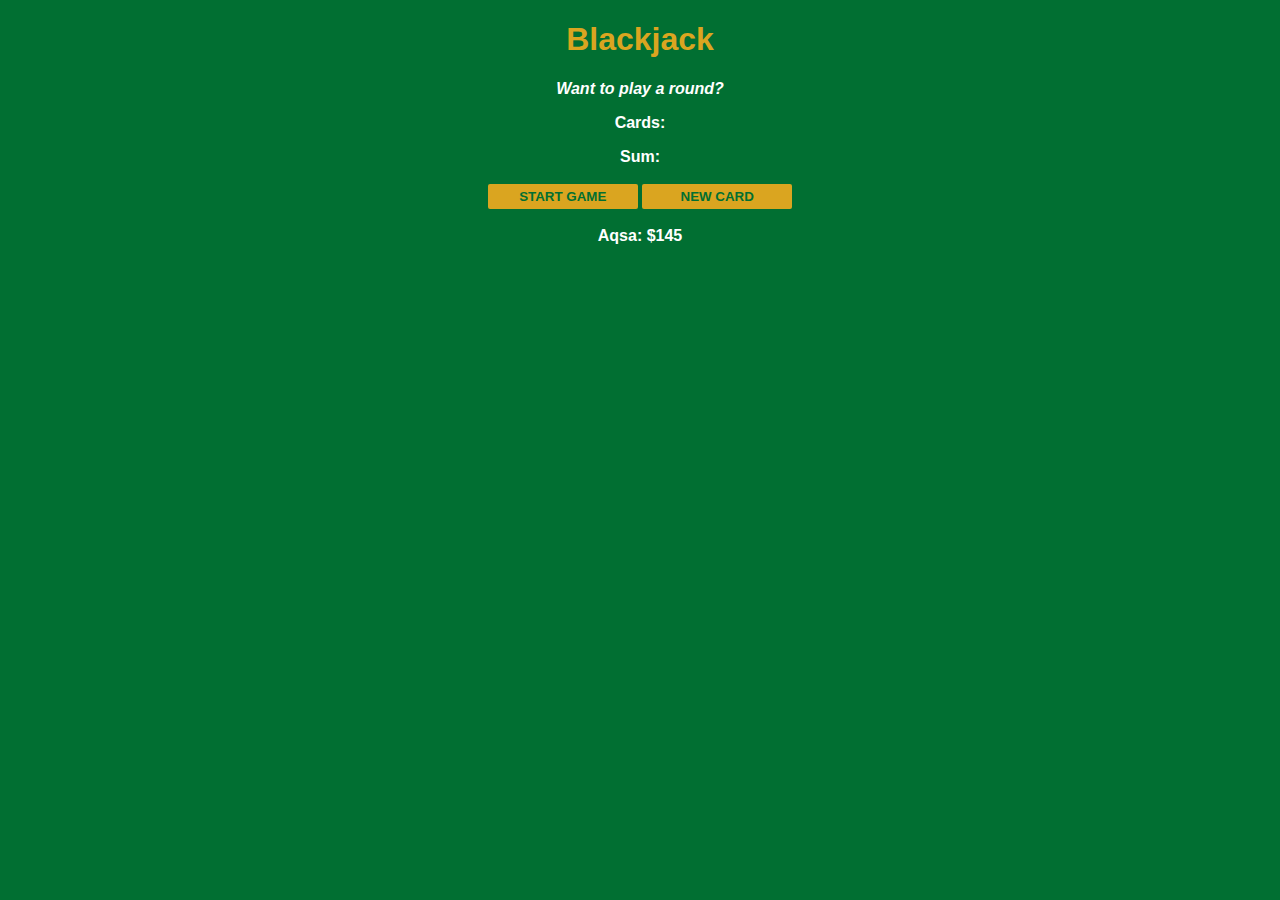
<file: blackjackgame/index.html>
<!DOCTYPE html>
<html lang="en">
<head>
    <meta charset="UTF-8">
    <meta http-equiv="X-UA-Compatible" content="IE=edge">
    <meta name="viewport" content="width=device-width, initial-scale=1.0">
    <title>Document</title>
    <link rel="stylesheet" href="style.css">
</head>
<body>
    <body>
        <h1>Blackjack</h1>
        <p id="message-el">Want to play a round?</p>
        <p id="card-el">Cards:</p>
        <p id="sum-cards">Sum:</p>
        <button onclick="startGame()">START GAME</button>
        <button onclick="newCard()">NEW CARD</button>
        <p id="player-el"></p>
        <script src="index.js"></script>
    </body>
</body>
</html>
</file>
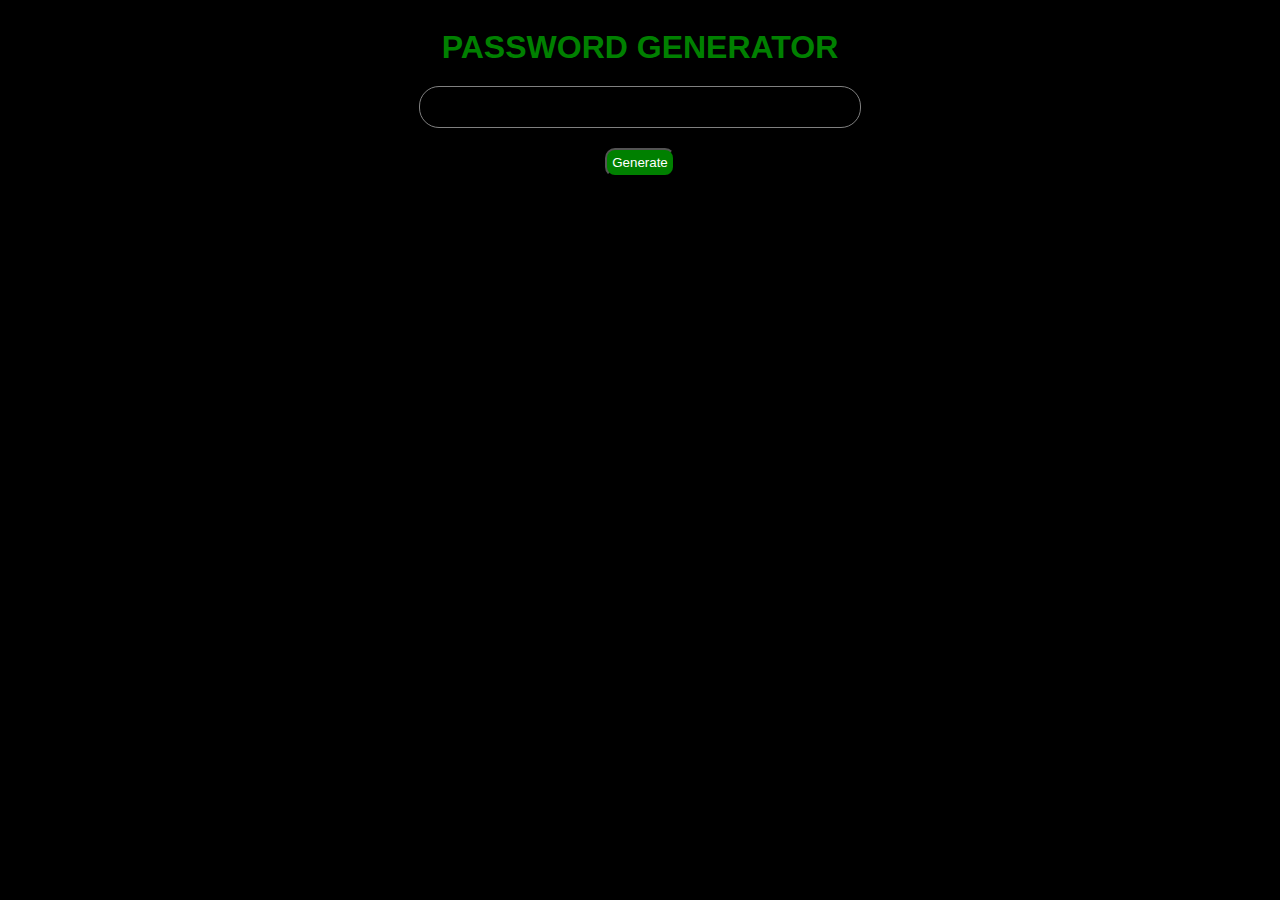
<file: passwordGenerator/index.html>
<!DOCTYPE html>
<html lang="en">
  <head>
    <meta charset="UTF-8" />
    <meta http-equiv="X-UA-Compatible" content="IE=edge" />
    <meta name="viewport" content="width=device-width, initial-scale=1.0" />
    <title>passwordGenerator</title>
    <link rel="stylesheet" href="style.css" />
  </head>
  <body>
    <div class="container">
      <h1>PASSWORD GENERATOR</h1>
      <div id="code-generate"></div>
      <button onclick="generate()">Generate</button>
    </div>

    <script src="index.js"></script>
  </body>
</html>
</file>
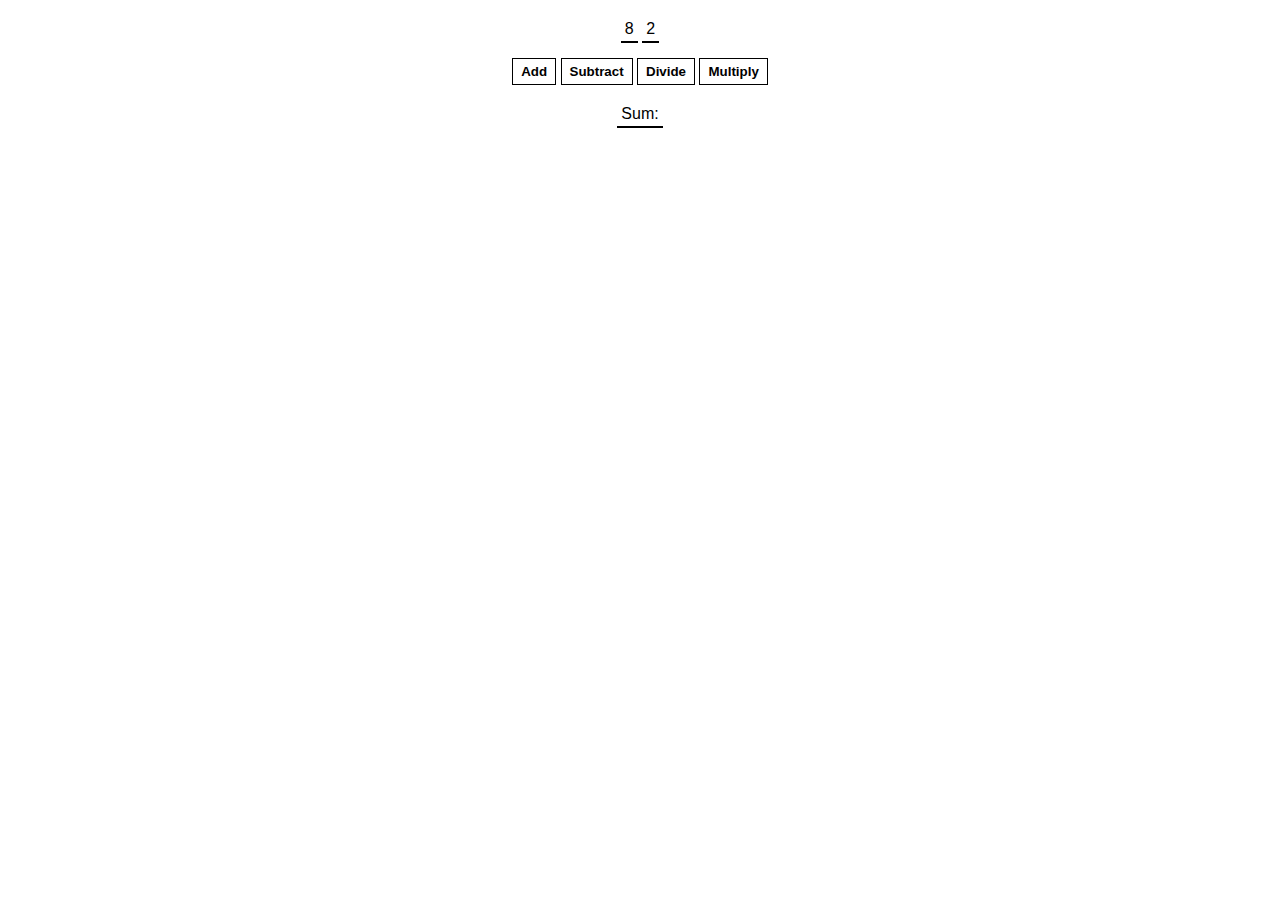
<file: simplecalculator/index.html>
<!DOCTYPE html>
<html lang="en">
  <head>
    <meta charset="UTF-8" />
    <meta http-equiv="X-UA-Compatible" content="IE=edge" />
    <meta name="viewport" content="width=device-width, initial-scale=1.0" />
    <title>Document</title>
    <link rel="stylesheet" href="style.css">
  </head>
  <body>
    <body>
      <span id="num1-el"></span>
      <span id="num2-el"></span>
      <br />
      <button onclick="add()">Add</button>
      <button onclick="subtract()">Subtract</button>
      <button onclick="divide()">Divide</button>
      <button onclick="multiply()">Multiply</button>
      <br />
      <span id="sum-el">Sum: </span>
      <script>
        let num1 = 8;
        let num2 = 2;
        document.getElementById("num1-el").textContent = num1;
        document.getElementById("num2-el").textContent = num2;

        // Create four functions: add(), subtract(), divide(), multiply()
        // Call the correct function when the user clicks on one of the buttons
        // Perform the given calculation using num1 and num2
        // Render the result of the calculation in the paragraph with id="sum-el"

        // E.g. if the user clicks on the "Plus" button, you should render
        // "Sum: 10" (since 8 + 2 = 10) inside the paragraph with id="sum-el"
        let sumEl = document.getElementById("sum-el");

        function add() {
          let result = num1 + num2;
          sumEl.textContent = "Sum: " + result;
        }

        function subtract() {
          let result = num1 - num2;
          sumEl.textContent = "Sum: " + result;
        }

        function divide() {
          let result = num1 / num2;
          sumEl.textContent = "Sum: " + result;
        }

        function multiply() {
          let result = num1 * num2;
          sumEl.textContent = "Sum: " + result;
        }
      </script>
    </body>
  </body>
</html>
</file>
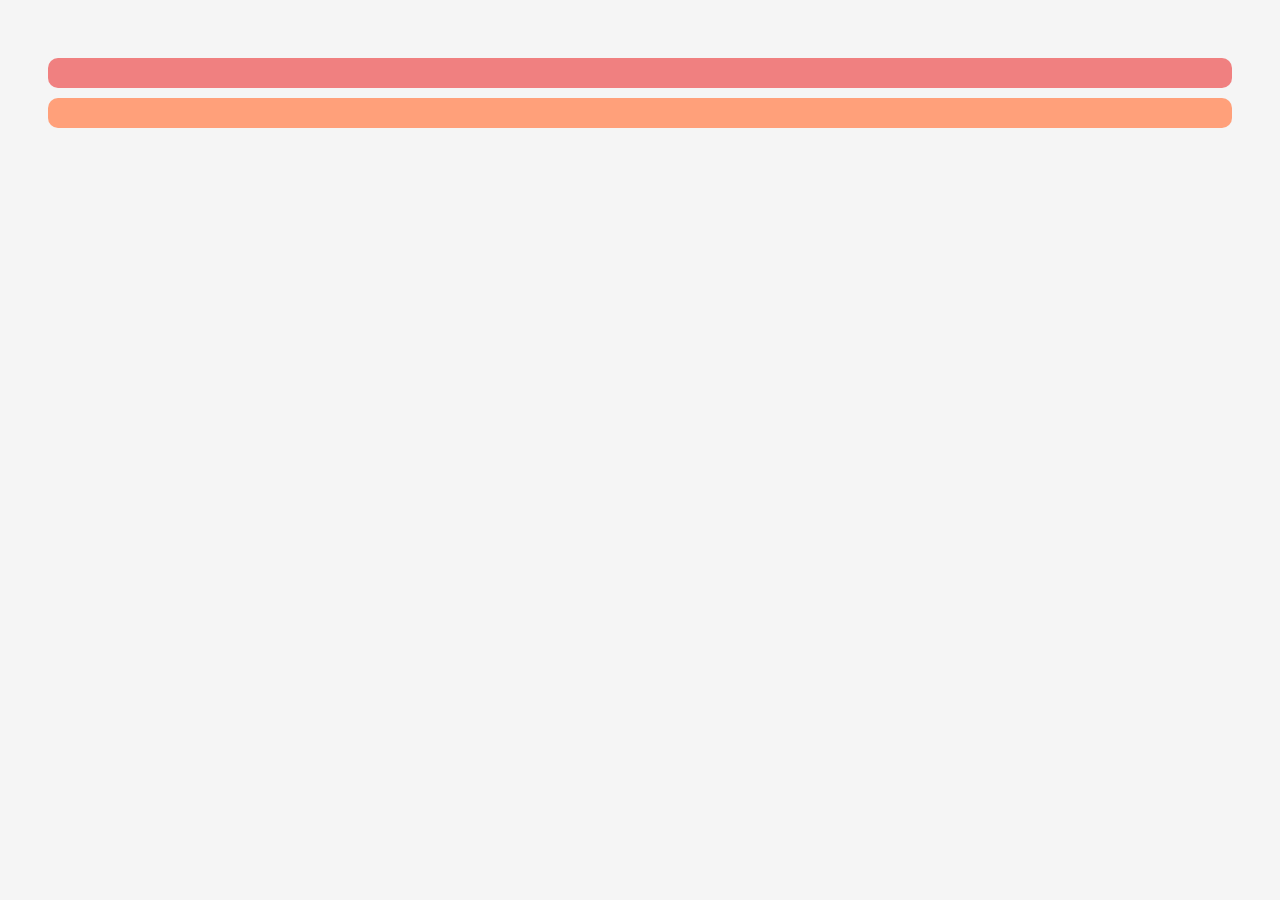
<file: SortingFruits/index.html>
<!DOCTYPE html>
<html lang="en">
<head>
    <meta charset="UTF-8">
    <meta http-equiv="X-UA-Compatible" content="IE=edge">
    <meta name="viewport" content="width=device-width, initial-scale=1.0">
    <title>Document</title>
    <link rel="stylesheet" href="style.css">
</head>
<body>
    <div id="apple-shelf"></div>  
    <div id="orange-shelf"></div>



    <script src="index.js"></script>
</body>
</html>
</file>
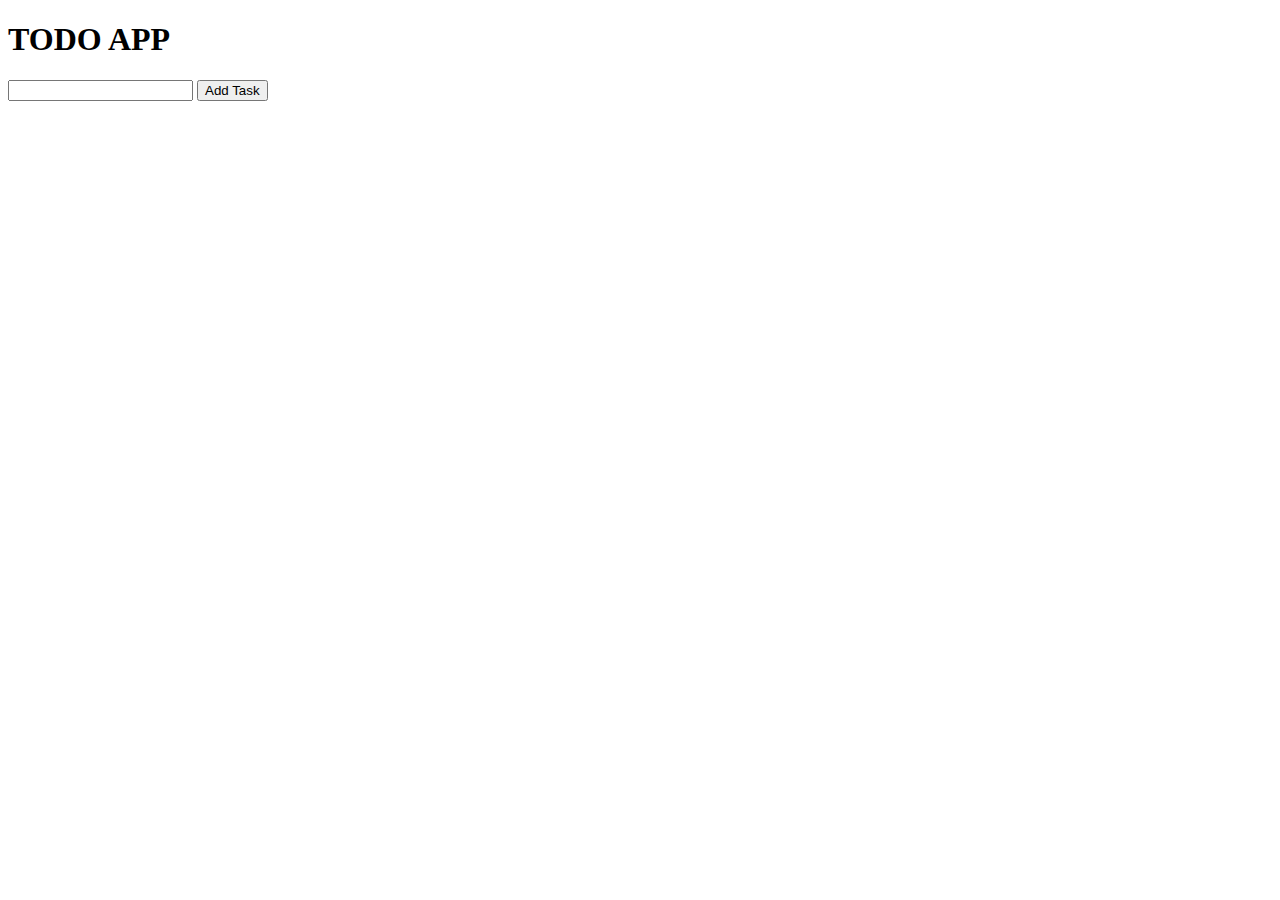
<file: ToDoApp/index.html>
<!DOCTYPE html>
<html lang="en">
<head>
    <meta charset="UTF-8">
    <meta http-equiv="X-UA-Compatible" content="IE=edge">
    <meta name="viewport" content="width=device-width, initial-scale=1.0">
    <title>ToDoApp</title>
    <style>

    </style>
</head>
<body>
  <div class="container">
    <h1>TODO APP</h1>
    <input type="text" id="input-el">
    <button id="add-task">Add Task</button>
    <ul id="ul-el">

    </ul>
  </div>



    <script>
    let myTasks = []
    const inputEl = document.querySelector("#input-el")
    const addTask = document.querySelector("#add-task")
    const ulEl = document.querySelector("#ul-el")

    addTask.addEventListener('click',function(){
        myTasks.push(inputEl.value)
        inputEl.value = ""
        Render()
    })
    
   let Render =() =>{
    let taskItems = ""
    for (let i = 0; i < myTasks.length; i++) {
        taskItems += "<li>" + myTasks[i] + "</li>" + "<button onClick=deleteTask()>" + "Delete" + "</button>";
    
    }
    ulEl.innerHTML = taskItems
   }
   let deleteTask = () => {
    ulEl.innerHTML = myTasks.pop()
   }


// function Render () {
// let listItems = ""
// for(let i = 0; i < myTasks.length; i++) {
//     //  ulEl.innerHTML += "<li>" + myLeads[i] + "</li>"
//     listItems += "<li>" + myTasks[i] + "</li>"
//     // create element
//     // set text content
//     // append to ul
//     // alternate method
//     // const li = document.createElement("li")
//     // li.textContent = myLeads[i]
//     // ulEl.append(li)
// }
// ulEl.innerHTML = listItems
// }
    </script>
</body>
</html>
</file>
<file: blackjackgame/style.css>
body {
    font-family: 'Trebuchet MS', 'Lucida Sans Unicode', 'Lucida Grande', Arial, sans-serif;
    background-color: #016f32;
    background-size: cover;
    font-weight: bold;
    color: white;
    text-align: center;
}

h1 {
    color: goldenrod;
}

#message-el {
    font-style: italic;
}


button {
    color: #016f32;
    width: 150px;
    background: goldenrod;
    padding-top: 5px;
    padding-bottom: 5px;
    font-weight: bold;
    border: none;
    border-radius: 2px;
    margin-bottom: 2px;
    margin-top: 2px;
    
}
</file>
<file: passwordGenerator/style.css>
body{
    background-color: black;
    color: white;
    font-family: 'Segoe UI', Tahoma, Geneva, Verdana, sans-serif;
}
.container{
    display: flex;
    flex-direction: column;
    justify-content: center;
    align-items: center;
    align-content: center;
}
h1{
    color: green;
    margin-bottom: 20px;
}
#code-generate{
    border: 1px solid grey;
    width: 400px;
    border-radius: 20px;
    text-align: center;
    padding: 20px;
    font-size: 1rem;
}
button{
    background-color: green;
    border-radius: 10px;
    color: white;
    margin-top: 20px;
    padding: 5px;
}
</file>
<file: simplecalculator/style.css>
body {
    font-family: Arial, Helvetica, sans-serif;
    padding: 20px 0;
    margin: 0;
    text-align: center;
}

span {
    border-bottom: 2px solid black;
    padding: 4px;
}

button {
    margin: 20px 0;
    background: white;
    color: black;
    border: 1px solid black;
    font-weight: bold;
    cursor: pointer;
    padding: 5px 8px;
}
</file>
<file: SortingFruits/style.css>
body {
    padding: 40px;
    background: whitesmoke;
    text-align: center;
}

#apple-shelf {
    background: lightcoral;
    border-radius: 10px;
    height: 30px;
    margin: 10px 0;
}

#orange-shelf {
    background: lightsalmon;
    border-radius: 10px;
    height: 30px;
}
</file>
